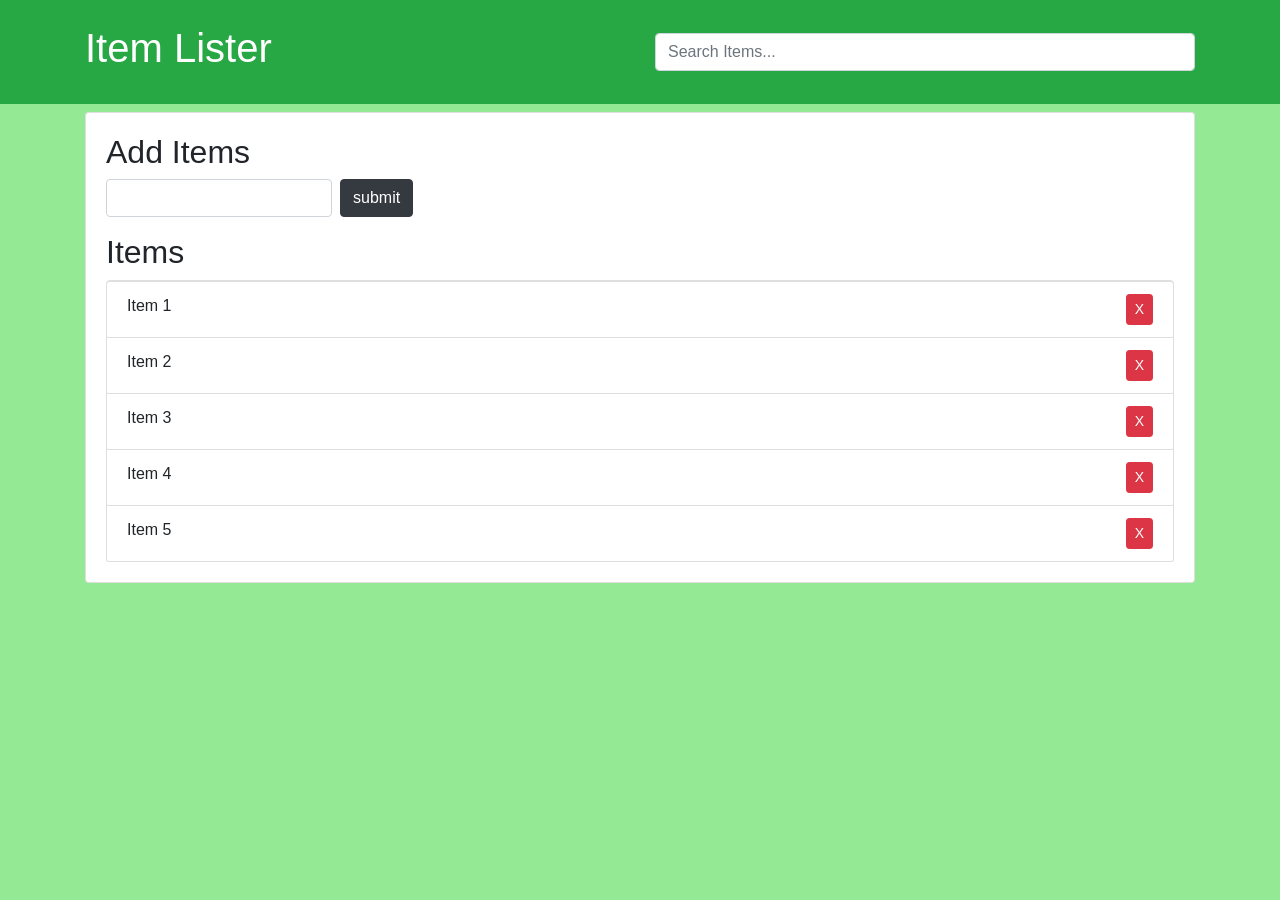
<file: Index.html>
<!DOCTYPE html>
<html lang="en">
  <head>
    <meta charset="UTF-8" />
    <meta name="viewport" content="width=device-width, initial-scale=1.0" />
    <meta http-equiv="X-UA-Compatible" content="ie=edge" />
    <link
      rel="stylesheet"
      href="https://maxcdn.bootstrapcdn.com/bootstrap/4.0.0-beta/css/bootstrap.min.css"
      integrity="sha384-/Y6pD6FV/Vv2HJnA6t+vslU6fwYXjCFtcEpHbNJ0lyAFsXTsjBbfaDjzALeQsN6M"
      crossorigin="anonymous"
    />
    <link type="text/css" rel="stylesheet" href="style.css" />
    <title>Item Lister</title>
  </head>
  <body>
    <header id="main-header" class="bg-success text-white mb-2 p-4">
      <div class="container">
        <div class="row">
          <div class="col-md-6">
            <h1 id="header-title">Item Lister</h1>
          </div>
          <div class="col-md-6 align-self-center">
            <input type="text" class="form-control" id="filter" placeholder="Search Items..."></input>
          </div>
        </div>
      </div>
    </header>
    <div class="container">
      <div id="main" class="card card-body">
        <h2 class="title">Add Items</h2>
        <form id="addForm" class="form-inline mb-3">
          <input type="text" class="form-control mr-2" id="item"/>
          
          <input type="submit" class="btn btn-dark align-self-center" value="submit" />
        </form>
        <h2 class="title">Items</h2>
        <ul id="items" class="list-group">
          <li class="list-group-item">Item 1<button class="btn btn-danger btn-sm delete float-right">X</button> </li>
          <li class="list-group-item">Item 2<button class="btn btn-danger btn-sm delete float-right">X</button></li>
          <li class="list-group-item">Item 3<button class="btn btn-danger btn-sm delete float-right">X</button></li>
          <li class="list-group-item">Item 4<button class="btn btn-danger btn-sm delete float-right">X</button></li>
          <li class="list-group-item">Item 5<button class="btn btn-danger btn-sm delete float-right">X</button></li>
        </ul>
        
      </div>
    </div>
    <script src='mdom.js'></script>
  </body>
</html>
</file>
<file: style.css>
body {
  background-color: rgba(101, 226, 101, 0.692);
}
</file>
